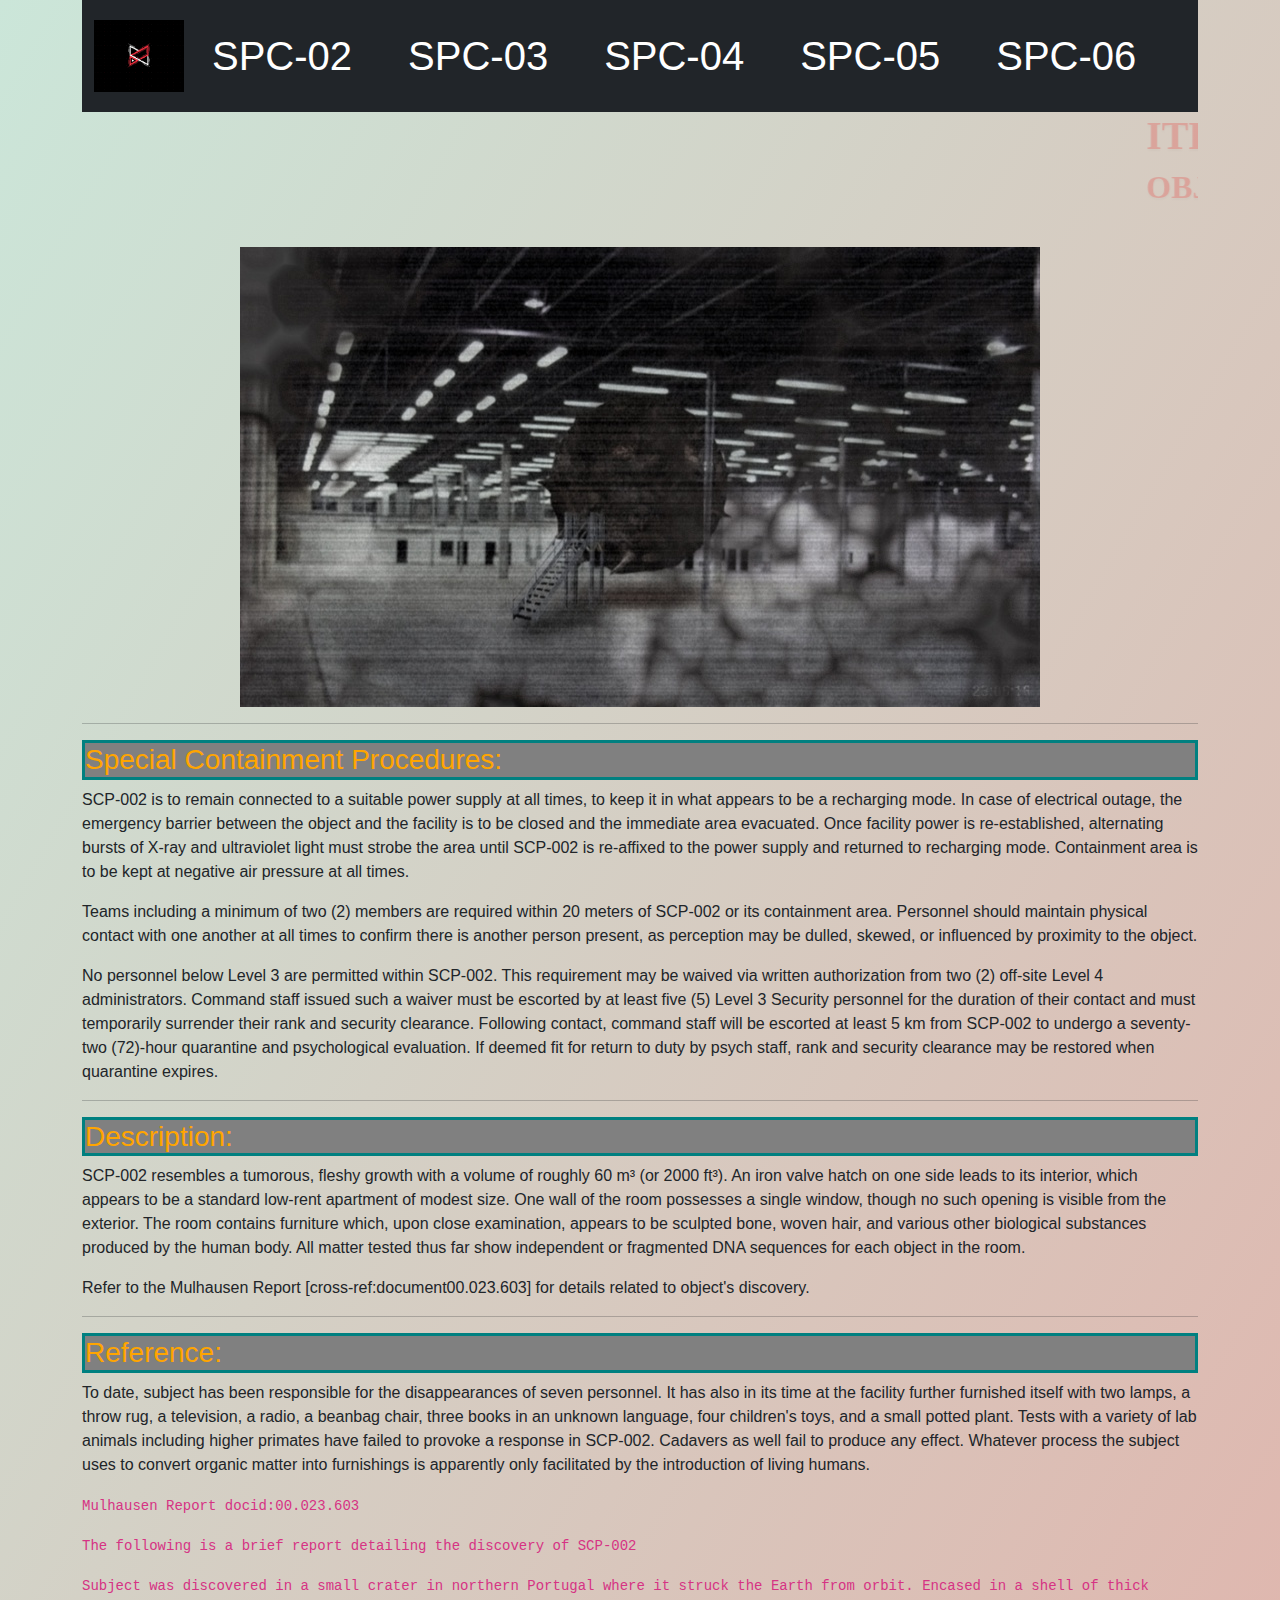
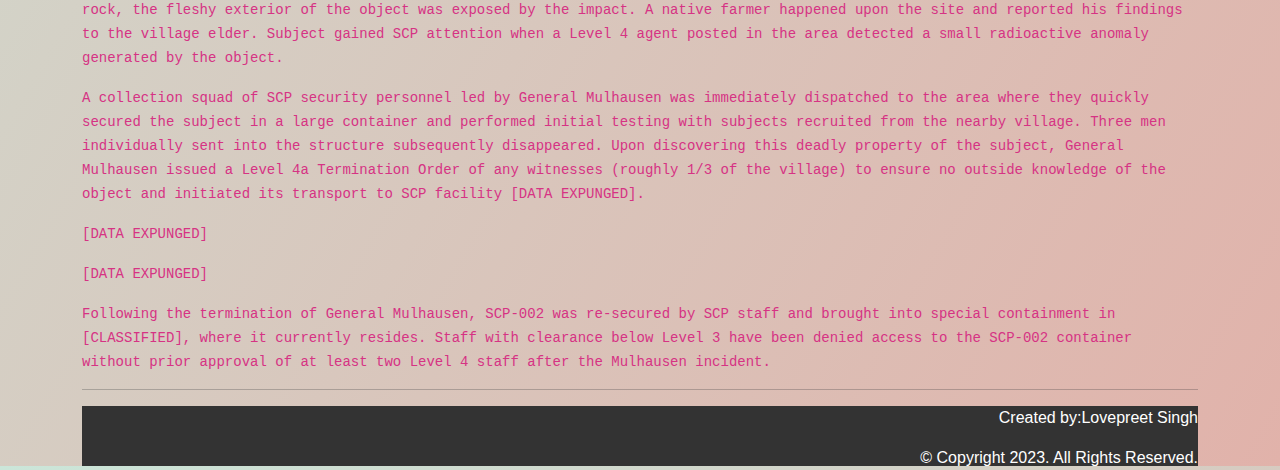
<file: index.html>
<!DOCTYPE html>
<html lang="en">
<head>
    <meta charset="UTF-8">
    <meta http-equiv="X-UA-Compatible" content="IE=edge">
    <meta name="viewport" content="width=device-width, initial-scale=1.0">
    <link href="https://cdn.jsdelivr.net/npm/bootstrap@5.3.0-alpha1/dist/css/bootstrap.min.css" rel="stylesheet">
    <link href="spc.css" rel="stylesheet">
    <title>SCP-002 - SCP Foundation</title>
  
</head>
<body class="container">
    <nav class="navbar navbar-expand-lg bg-dark">
        <div class="container-fluid">
         <img src="images/LOGO BRUCE.png" class="logo" style="max-width: 90px; height: auto;">
          <button class="navbar-toggler bg-light" type="button" data-bs-toggle="collapse" data-bs-target="#navbarNavAltMarkup" aria-controls="navbarNavAltMarkup" aria-expanded="false" aria-label="Toggle navigation">
            <span class="navbar-toggler-icon"></span>
          </button>
          <div class="collapse navbar-collapse" id="navbarNavAltMarkup">
            
            <div class="navbar-nav" id="menu-area">
            
              <li><a class="nav-link text-white" href="index.html">SPC-02</a></li>
              <li><a class="nav-link text-white" href="scp-003.html">SPC-03</a></li>
              <li><a class="nav-link text-white" href="scp-004.html">SPC-04</a></li>
              <li><a class="nav-link text-white" href="scp-005.html">SPC-05</a></li>
              <li><a class="nav-link text-white" href="scp-006.html">SPC-06</a></li>
            
            </div>
          </div>
        </div>
      </nav>
    <!-- <div class="Item">
        
        <h1><b>Item #: </b>SCP-002</h1>
        <h2><b>Object Class: </b>Euclid</h2>
        <p><img src="images/800px-SCP002.jpg"></p>
     </div> -->

      <div class="Item">
        
        <div class="wrapper">
          <marquee behavior="scroll" direction="left">
            <h1><b>Item #: </b>SCP-002</h1>
            <h2><b>Object Class: </b>Euclid</h2>
          </marquee>
         </div>
          <p><img src="images/800px-SCP002.jpg"></p>
       </div>
     <hr>  
       <h3>Special Containment Procedures:</h3>
       <p>SCP-002 is to remain connected to a suitable power supply at all times, to keep it in what appears to be a recharging mode. In case of electrical outage, the emergency barrier between the object and the facility is to be closed and the immediate area evacuated. Once facility power is re-established, alternating bursts of X-ray and ultraviolet light must strobe the area until SCP-002 is re-affixed to the power supply and returned to recharging mode. Containment area is to be kept at negative air pressure at all times.</p>
       <p>Teams including a minimum of two (2) members are required within 20 meters of SCP-002 or its containment area. Personnel should maintain physical contact with one another at all times to confirm there is another person present, as perception may be dulled, skewed, or influenced by proximity to the object.</p>
       <p>No personnel below Level 3 are permitted within SCP-002. This requirement may be waived via written authorization from two (2) off-site Level 4 administrators. Command staff issued such a waiver must be escorted by at least five (5) Level 3 Security personnel for the duration of their contact and must temporarily surrender their rank and security clearance. Following contact, command staff will be escorted at least 5 km from SCP-002 to undergo a seventy-two (72)-hour quarantine and psychological evaluation. If deemed fit for return to duty by psych staff, rank and security clearance may be restored when quarantine expires.</p>
    <hr>
       <h3>Description:</h3>
       <p>SCP-002 resembles a tumorous, fleshy growth with a volume of roughly 60 m³ (or 2000 ft³). An iron valve hatch on one side leads to its interior, which appears to be a standard low-rent apartment of modest size. One wall of the room possesses a single window, though no such opening is visible from the exterior. The room contains furniture which, upon close examination, appears to be sculpted bone, woven hair, and various other biological substances produced by the human body. All matter tested thus far show independent or fragmented DNA sequences for each object in the room.</p>
       <p>Refer to the Mulhausen Report [cross-ref:document00.023.603] for details related to object's discovery.</p>
    <hr>
       <h3>Reference:</h3>
       <p>To date, subject has been responsible for the disappearances of seven personnel. It has also in its time at the facility further furnished itself with two lamps, a throw rug, a television, a radio, a beanbag chair, three books in an unknown language, four children's toys, and a small potted plant. Tests with a variety of lab animals including higher primates have failed to provoke a response in SCP-002. Cadavers as well fail to produce any effect. Whatever process the subject uses to convert organic matter into furnishings is apparently only facilitated by the introduction of living humans.</p>
       <p><code>Mulhausen Report docid:00.023.603</code></p>
       <p><code>The following is a brief report detailing the discovery of SCP-002</code></p>
       <p><code>Subject was discovered in a small crater in northern Portugal where it struck the Earth from orbit. Encased in a shell of thick rock, the fleshy exterior of the object was exposed by the impact. A native farmer happened upon the site and reported his findings to the village elder. Subject gained SCP attention when a Level 4 agent posted in the area detected a small radioactive anomaly generated by the object.</code></p>
       <p><code>A collection squad of SCP security personnel led by General Mulhausen was immediately dispatched to the area where they quickly secured the subject in a large container and performed initial testing with subjects recruited from the nearby village. Three men individually sent into the structure subsequently disappeared. Upon discovering this deadly property of the subject, General Mulhausen issued a Level 4a Termination Order of any witnesses (roughly 1/3 of the village) to ensure no outside knowledge of the object and initiated its transport to SCP facility [DATA EXPUNGED].</code></p>
       <p><code>[DATA EXPUNGED]</code></p>
       <p><code>[DATA EXPUNGED]</code></p>
     <p><code>Following the termination of General Mulhausen, SCP-002 was re-secured by SCP staff and brought into special containment in [CLASSIFIED], where it currently resides. Staff with clearance below Level 3 have been denied access to the SCP-002 container without prior approval of at least two Level 4 staff after the Mulhausen incident.</code></p>
<hr>
    <div id="footer">
      <p>Created by:Lovepreet Singh</p>
      <p>&copy; Copyright 2023. All Rights Reserved.</p>
    </div>
   
    <script src="https://cdn.jsdelivr.net/npm/bootstrap@5.2.0/dist/js/bootstrap.bundle.min.js" integrity="sha384-A3rJD856KowSb7dwlZdYEkO39Gagi7vIsF0jrRAoQmDKKtQBHUuLZ9AsSv4jD4Xa" crossorigin="anonymous"></script>

</body>
</html>
</file>
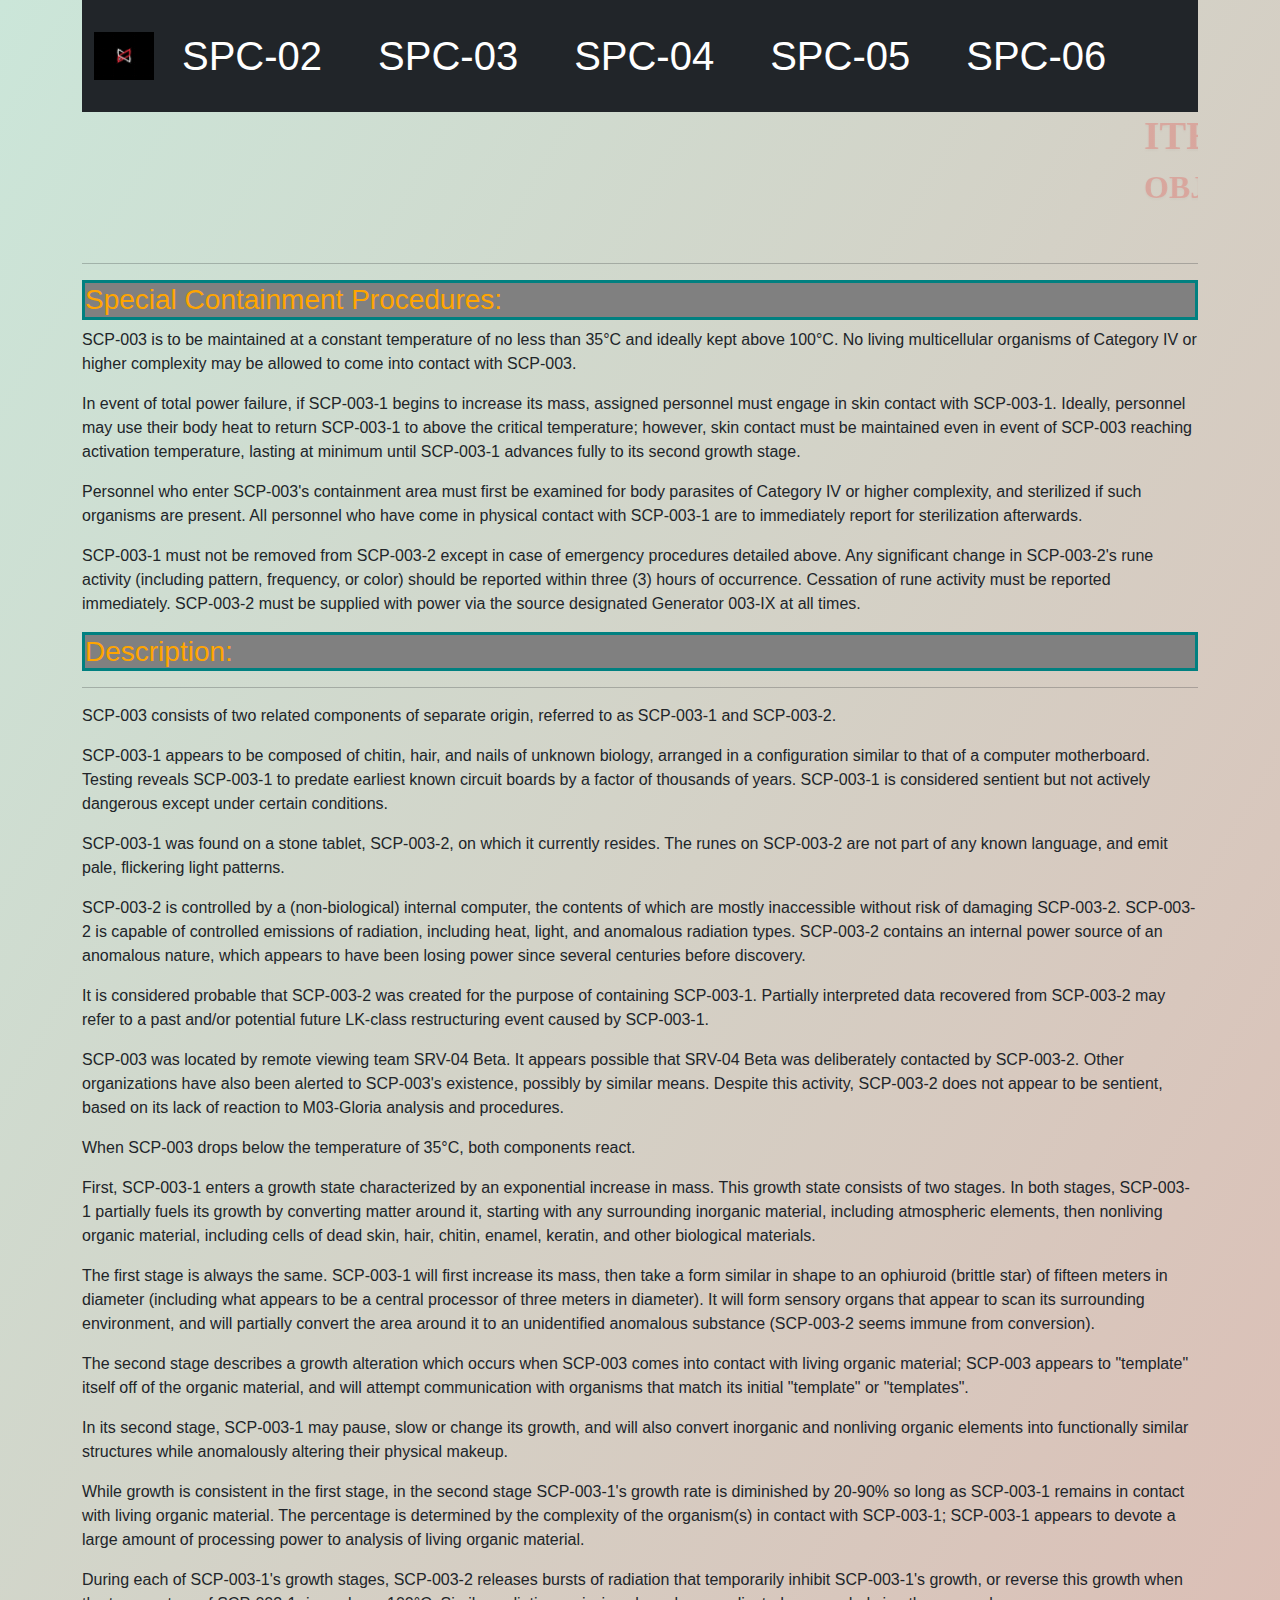
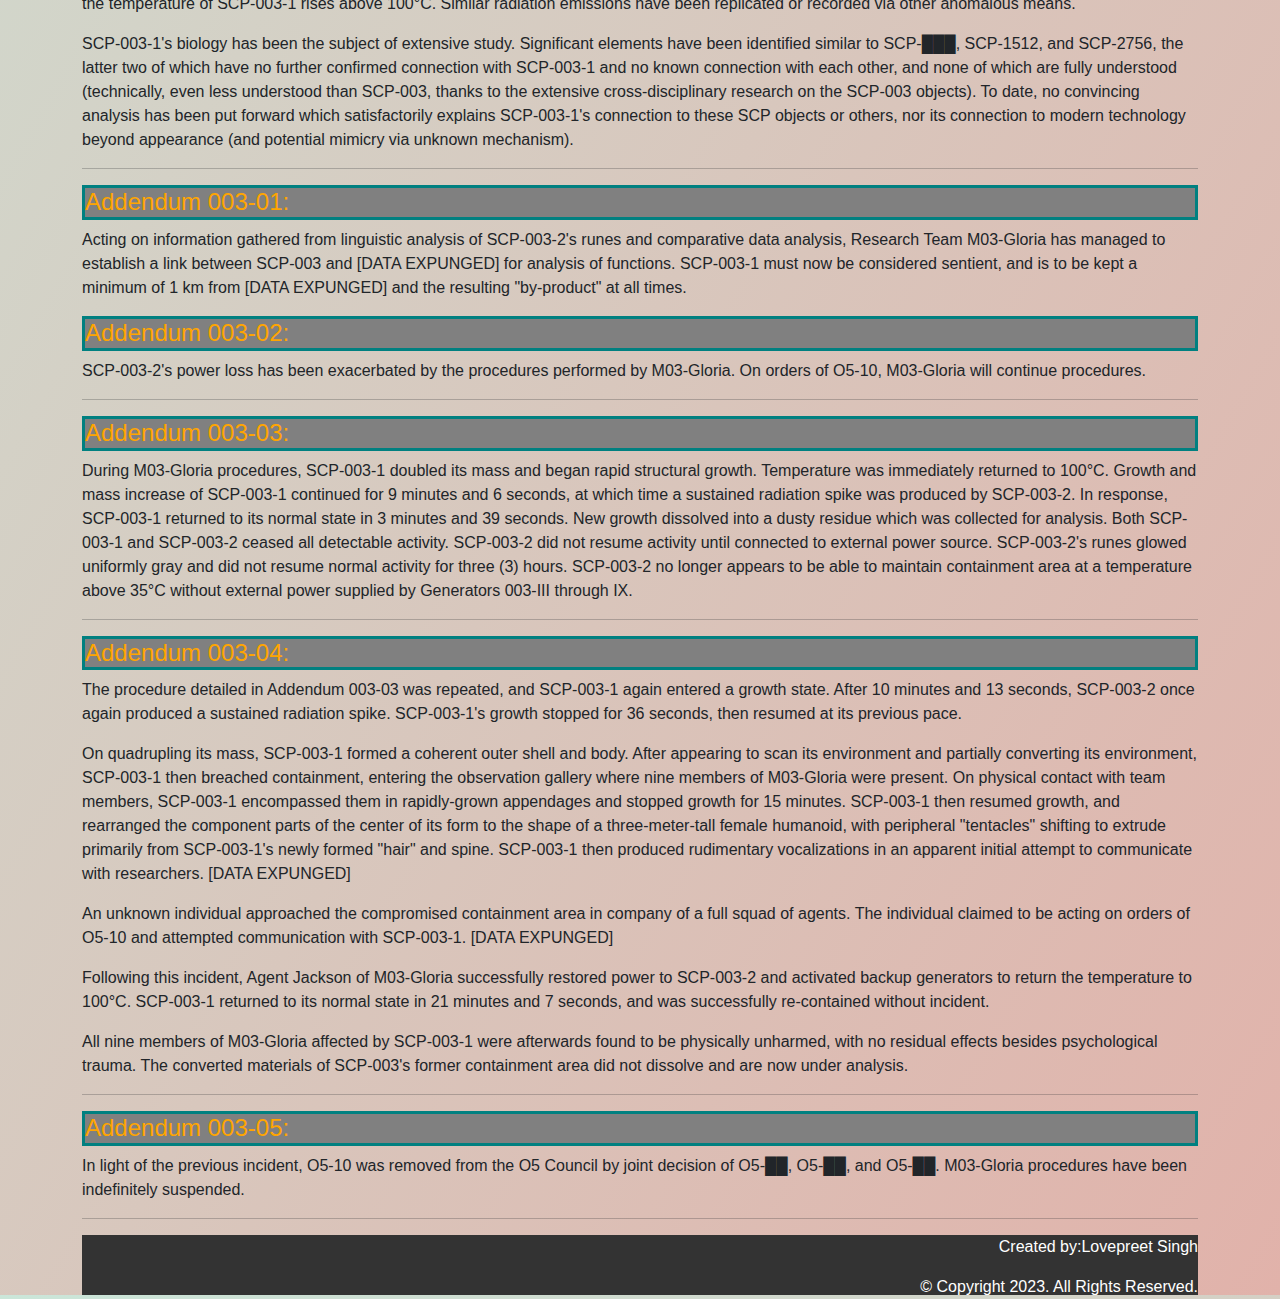
<file: scp-003.html>
<!DOCTYPE html>
<html lang="en">
<head>
    <meta charset="UTF-8">
    <meta http-equiv="X-UA-Compatible" content="IE=edge">
    <meta name="viewport" content="width=device-width, initial-scale=1.0">
    <link href="https://cdn.jsdelivr.net/npm/bootstrap@5.3.0-alpha1/dist/css/bootstrap.min.css" rel="stylesheet">
    <link href="spc.css" rel="stylesheet">
    <title>SCP-003 - SCP Foundation</title>
</head>
<body class="container">
    <nav class="navbar navbar-expand-lg bg-dark">
        <div class="container-fluid">
         <img src="images/LOGO BRUCE.png" class="logo" style="max-width: 60px; height: auto;">
          <button class="navbar-toggler bg-light" type="button" data-bs-toggle="collapse" data-bs-target="#navbarNavAltMarkup" aria-controls="navbarNavAltMarkup" aria-expanded="false" aria-label="Toggle navigation">
            <span class="navbar-toggler-icon"></span>
          </button>
          <div class="collapse navbar-collapse" id="navbarNavAltMarkup">

            <div class="navbar-nav" id="menu-area">
          
             <li><a class="nav-link text-white" href="index.html">SPC-02</a></li>
             <li><a class="nav-link text-white" href="scp-003.html">SPC-03</a></li>
             <li><a class="nav-link text-white" href="scp-004.html">SPC-04</a></li>
             <li> <a class="nav-link text-white" href="scp-005.html">SPC-05</a></li>
             <li><a class="nav-link text-white" href="scp-006.html">SPC-06</a></li>

            </div>
          </div>
        </div>
      </nav>
    
        <div class="Item">
          <div class="wrapper">
            <marquee behavior="scroll" direction="left">
              <h1><b>Item #: </b>SCP-003</h1>
              <h2><b>Object Class: </b>Euclid</h2>
            </marquee>
           </div>
          
        </div>
        <hr>
        <h3>Special Containment Procedures:</h3>
        <p>SCP-003 is to be maintained at a constant temperature of no less than 35°C and ideally kept above 100°C. No living multicellular organisms of Category IV or higher complexity may be allowed to come into contact with SCP-003.</p>
        <p>In event of total power failure, if SCP-003-1 begins to increase its mass, assigned personnel must engage in skin contact with SCP-003-1. Ideally, personnel may use their body heat to return SCP-003-1 to above the critical temperature; however, skin contact must be maintained even in event of SCP-003 reaching activation temperature, lasting at minimum until SCP-003-1 advances fully to its second growth stage.</p>
        <p>Personnel who enter SCP-003's containment area must first be examined for body parasites of Category IV or higher complexity, and sterilized if such organisms are present. All personnel who have come in physical contact with SCP-003-1 are to immediately report for sterilization afterwards.</p>
        <p>SCP-003-1 must not be removed from SCP-003-2 except in case of emergency procedures detailed above. Any significant change in SCP-003-2's rune activity (including pattern, frequency, or color) should be reported within three (3) hours of occurrence. Cessation of rune activity must be reported immediately. SCP-003-2 must be supplied with power via the source designated Generator 003-IX at all times.</p>
        <h3>Description:</h3>
        <hr>
        <p>SCP-003 consists of two related components of separate origin, referred to as SCP-003-1 and SCP-003-2.</p>
        <p>SCP-003-1 appears to be composed of chitin, hair, and nails of unknown biology, arranged in a configuration similar to that of a computer motherboard. Testing reveals SCP-003-1 to predate earliest known circuit boards by a factor of thousands of years. SCP-003-1 is considered sentient but not actively dangerous except under certain conditions.</p>
        <p>SCP-003-1 was found on a stone tablet, SCP-003-2, on which it currently resides. The runes on SCP-003-2 are not part of any known language, and emit pale, flickering light patterns.</p>
        <p>SCP-003-2 is controlled by a (non-biological) internal computer, the contents of which are mostly inaccessible without risk of damaging SCP-003-2. SCP-003-2 is capable of controlled emissions of radiation, including heat, light, and anomalous radiation types. SCP-003-2 contains an internal power source of an anomalous nature, which appears to have been losing power since several centuries before discovery.</p>
        <p>It is considered probable that SCP-003-2 was created for the purpose of containing SCP-003-1. Partially interpreted data recovered from SCP-003-2 may refer to a past and/or potential future LK-class restructuring event caused by SCP-003-1.</p>
        <p>SCP-003 was located by remote viewing team SRV-04 Beta. It appears possible that SRV-04 Beta was deliberately contacted by SCP-003-2. Other organizations have also been alerted to SCP-003's existence, possibly by similar means. Despite this activity, SCP-003-2 does not appear to be sentient, based on its lack of reaction to M03-Gloria analysis and procedures.</p>
        <p>When SCP-003 drops below the temperature of 35°C, both components react.</p>
        <p>First, SCP-003-1 enters a growth state characterized by an exponential increase in mass. This growth state consists of two stages. In both stages, SCP-003-1 partially fuels its growth by converting matter around it, starting with any surrounding inorganic material, including atmospheric elements, then nonliving organic material, including cells of dead skin, hair, chitin, enamel, keratin, and other biological materials.</p>
        <p>The first stage is always the same. SCP-003-1 will first increase its mass, then take a form similar in shape to an ophiuroid (brittle star) of fifteen meters in diameter (including what appears to be a central processor of three meters in diameter). It will form sensory organs that appear to scan its surrounding environment, and will partially convert the area around it to an unidentified anomalous substance (SCP-003-2 seems immune from conversion).</p>
        <p>The second stage describes a growth alteration which occurs when SCP-003 comes into contact with living organic material; SCP-003 appears to "template" itself off of the organic material, and will attempt communication with organisms that match its initial "template" or "templates".</p>
        <p>In its second stage, SCP-003-1 may pause, slow or change its growth, and will also convert inorganic and nonliving organic elements into functionally similar structures while anomalously altering their physical makeup.</p>
        <p>While growth is consistent in the first stage, in the second stage SCP-003-1's growth rate is diminished by 20-90% so long as SCP-003-1 remains in contact with living organic material. The percentage is determined by the complexity of the organism(s) in contact with SCP-003-1; SCP-003-1 appears to devote a large amount of processing power to analysis of living organic material.</p>
        <p>During each of SCP-003-1's growth stages, SCP-003-2 releases bursts of radiation that temporarily inhibit SCP-003-1's growth, or reverse this growth when the temperature of SCP-003-1 rises above 100°C. Similar radiation emissions have been replicated or recorded via other anomalous means.</p>
        <p>SCP-003-1's biology has been the subject of extensive study. Significant elements have been identified similar to SCP-███, SCP-1512, and SCP-2756, the latter two of which have no further confirmed connection with SCP-003-1 and no known connection with each other, and none of which are fully understood (technically, even less understood than SCP-003, thanks to the extensive cross-disciplinary research on the SCP-003 objects). To date, no convincing analysis has been put forward which satisfactorily explains SCP-003-1's connection to these SCP objects or others, nor its connection to modern technology beyond appearance (and potential mimicry via unknown mechanism).</p>
       <hr>
           <h4>Addendum 003-01:</h4>
             <p>Acting on information gathered from linguistic analysis of SCP-003-2's runes and comparative data analysis, Research Team M03-Gloria has managed to establish a link between SCP-003 and [DATA EXPUNGED] for analysis of functions. SCP-003-1 must now be considered sentient, and is to be kept a minimum of 1 km from [DATA EXPUNGED] and the resulting "by-product" at all times.</p>
        <h4>Addendum 003-02:</h4>
            <p>SCP-003-2's power loss has been exacerbated by the procedures performed by M03-Gloria. On orders of O5-10, M03-Gloria will continue procedures.</p>
        <hr>
           <h4>Addendum 003-03:</h4>
           <p>During M03-Gloria procedures, SCP-003-1 doubled its mass and began rapid structural growth. Temperature was immediately returned to 100°C. Growth and mass increase of SCP-003-1 continued for 9 minutes and 6 seconds, at which time a sustained radiation spike was produced by SCP-003-2. In response, SCP-003-1 returned to its normal state in 3 minutes and 39 seconds. New growth dissolved into a dusty residue which was collected for analysis. Both SCP-003-1 and SCP-003-2 ceased all detectable activity. SCP-003-2 did not resume activity until connected to external power source. SCP-003-2's runes glowed uniformly gray and did not resume normal activity for three (3) hours. SCP-003-2 no longer appears to be able to maintain containment area at a temperature above 35°C without external power supplied by Generators 003-III through IX.</p>
        <hr>
            <h4>Addendum 003-04:</h4>
            <p>The procedure detailed in Addendum 003-03 was repeated, and SCP-003-1 again entered a growth state. After 10 minutes and 13 seconds, SCP-003-2 once again produced a sustained radiation spike. SCP-003-1's growth stopped for 36 seconds, then resumed at its previous pace.</p>
            <p>On quadrupling its mass, SCP-003-1 formed a coherent outer shell and body. After appearing to scan its environment and partially converting its environment, SCP-003-1 then breached containment, entering the observation gallery where nine members of M03-Gloria were present. On physical contact with team members, SCP-003-1 encompassed them in rapidly-grown appendages and stopped growth for 15 minutes. SCP-003-1 then resumed growth, and rearranged the component parts of the center of its form to the shape of a three-meter-tall female humanoid, with peripheral "tentacles" shifting to extrude primarily from SCP-003-1's newly formed "hair" and spine. SCP-003-1 then produced rudimentary vocalizations in an apparent initial attempt to communicate with researchers. [DATA EXPUNGED]</p>
            <p>An unknown individual approached the compromised containment area in company of a full squad of agents. The individual claimed to be acting on orders of O5-10 and attempted communication with SCP-003-1. [DATA EXPUNGED]</p>
            <p>Following this incident, Agent Jackson of M03-Gloria successfully restored power to SCP-003-2 and activated backup generators to return the temperature to 100°C. SCP-003-1 returned to its normal state in 21 minutes and 7 seconds, and was successfully re-contained without incident.</p>
            <p>All nine members of M03-Gloria affected by SCP-003-1 were afterwards found to be physically unharmed, with no residual effects besides psychological trauma. The converted materials of SCP-003's former containment area did not dissolve and are now under analysis.</p>
        <hr>
           <h4>Addendum 003-05:</h4>
            <p>In light of the previous incident, O5-10 was removed from the O5 Council by joint decision of O5-██, O5-██, and O5-██. M03-Gloria procedures have been indefinitely suspended.</p>
          <hr>
           <div id="footer">
             <p>Created by:Lovepreet Singh</p>
             <p>&copy; Copyright 2023. All Rights Reserved.</p>
           </div>
        <script src="https://cdn.jsdelivr.net/npm/bootstrap@5.2.0/dist/js/bootstrap.bundle.min.js" integrity="sha384-A3rJD856KowSb7dwlZdYEkO39Gagi7vIsF0jrRAoQmDKKtQBHUuLZ9AsSv4jD4Xa" crossorigin="anonymous"></script>
        
</body>
</html>
</file>
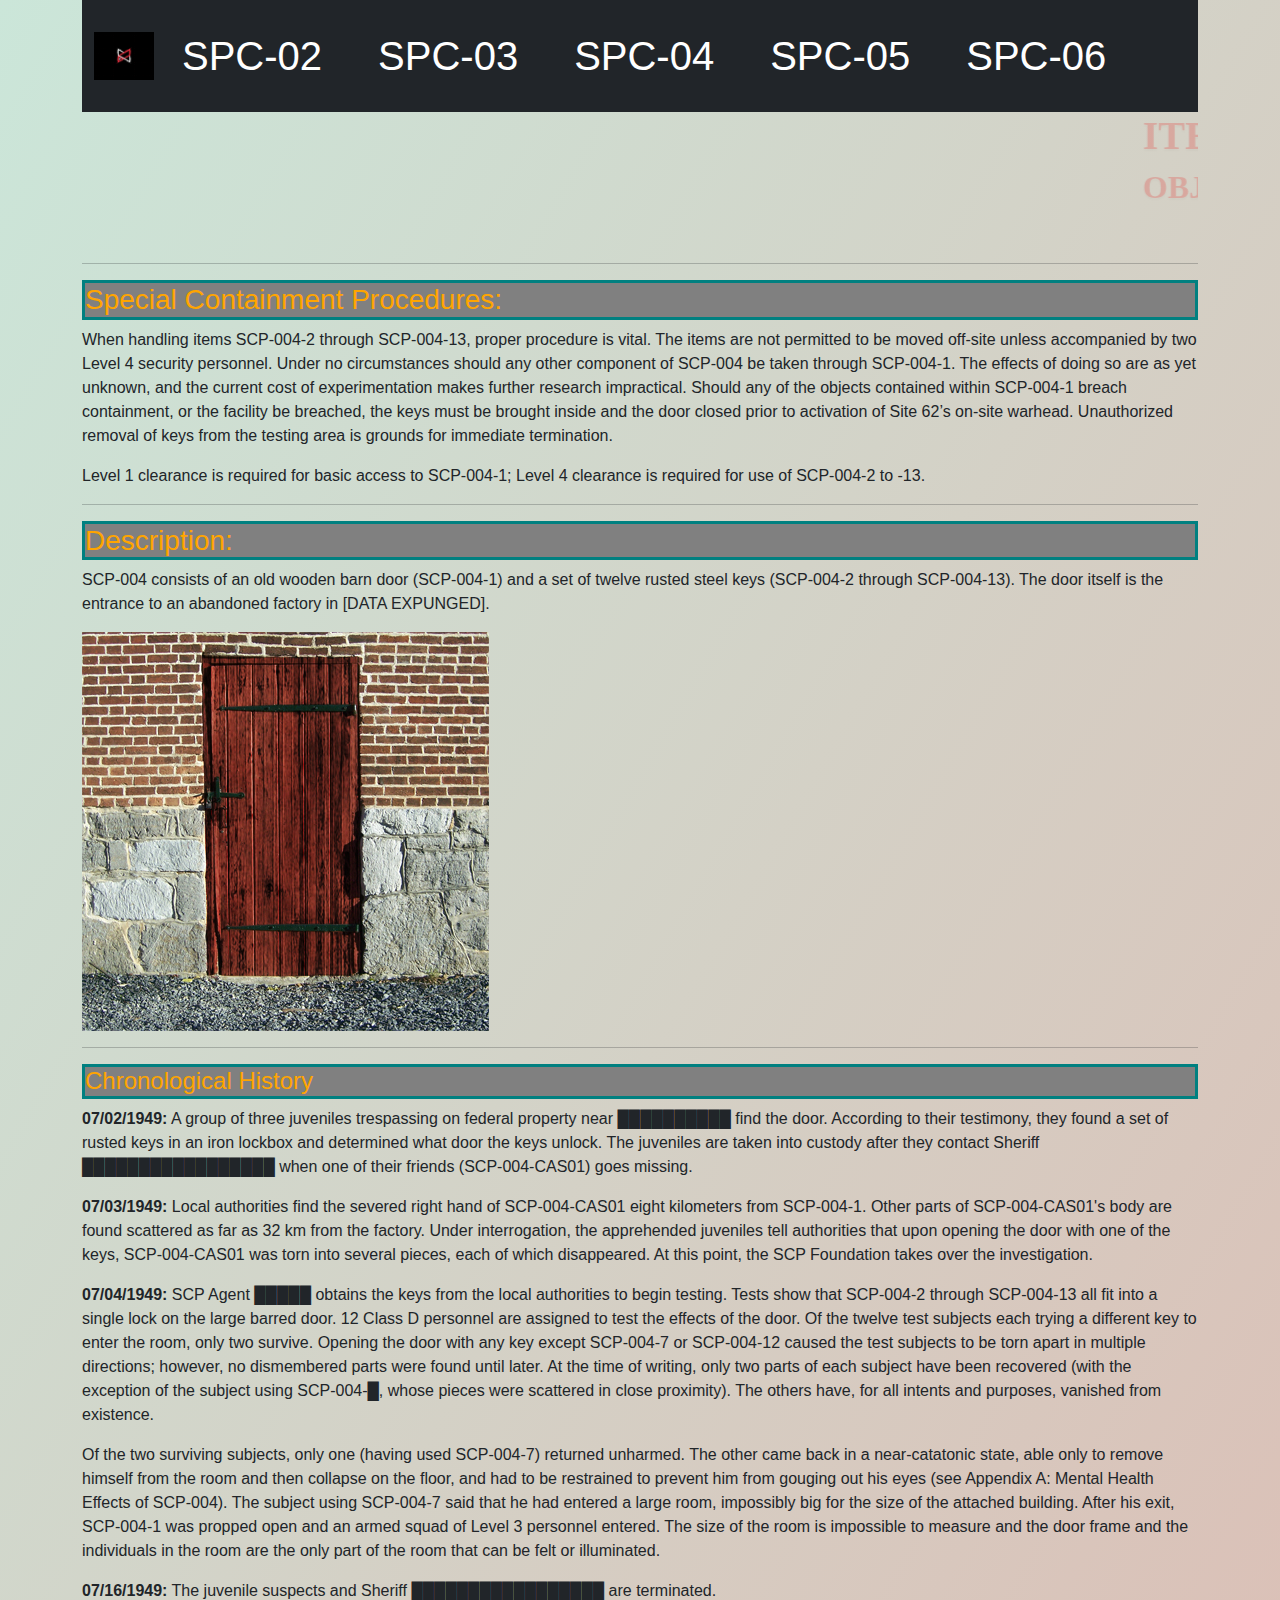
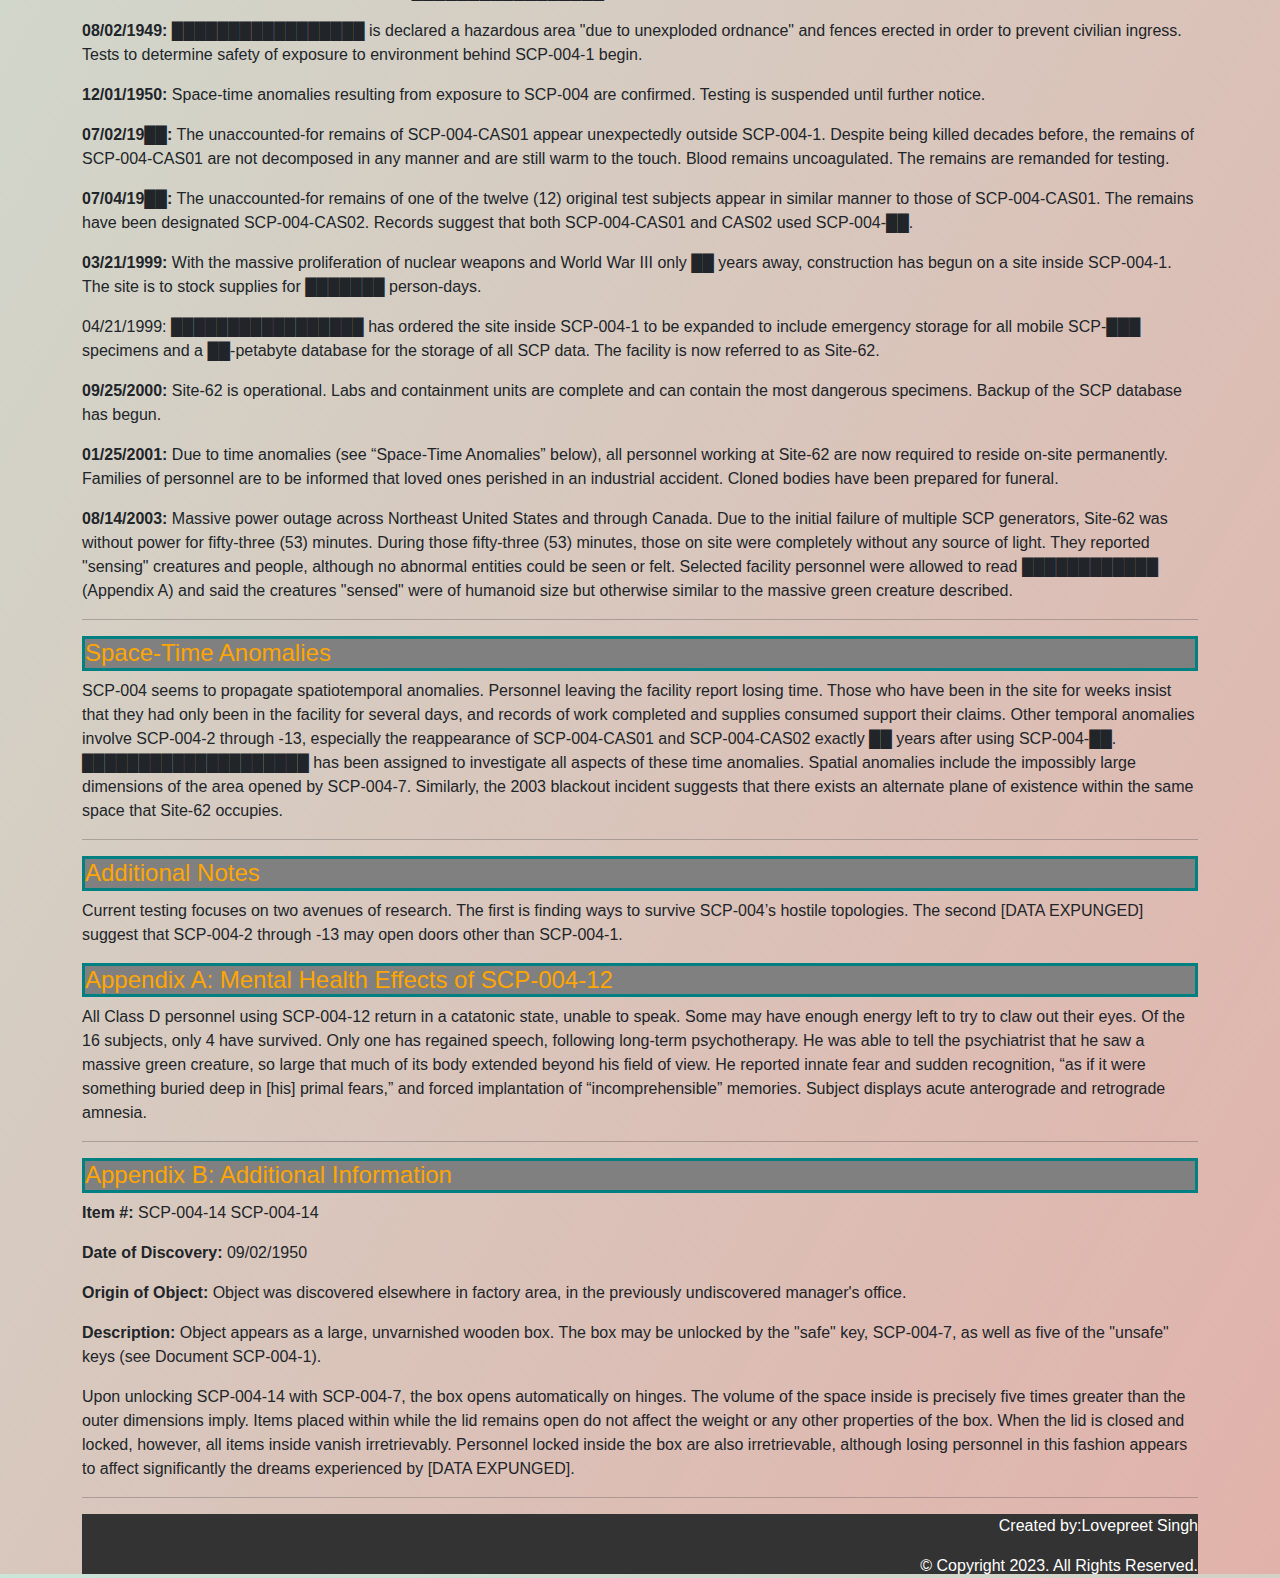
<file: scp-004.html>
<!DOCTYPE html>
<html lang="en">
<head>
    <meta charset="UTF-8">
    <meta http-equiv="X-UA-Compatible" content="IE=edge">
    <meta name="viewport" content="width=device-width, initial-scale=1.0">
    <link href="https://cdn.jsdelivr.net/npm/bootstrap@5.3.0-alpha1/dist/css/bootstrap.min.css" rel="stylesheet">
    <link href="spc.css" rel="stylesheet">
    <title>SCP-004 - SCP Foundation</title>
</head>
<body class="container">
    <nav class="navbar navbar-expand-lg bg-dark">
        <div class="container-fluid">
         <img src="images/LOGO BRUCE.png" class="logo" style="max-width: 60px; height: auto;">
          <button class="navbar-toggler bg-light" type="button" data-bs-toggle="collapse" data-bs-target="#navbarNavAltMarkup" aria-controls="navbarNavAltMarkup" aria-expanded="false" aria-label="Toggle navigation">
            <span class="navbar-toggler-icon"></span>
          </button>
          <div class="collapse navbar-collapse" id="navbarNavAltMarkup">

            <div class="navbar-nav" id="menu-area">
                
                  <li><a class="nav-link text-white" href="index.html">SPC-02</a></li>
                  <li><a class="nav-link text-white" href="scp-003.html">SPC-03</a></li>
                  <li><a class="nav-link text-white" href="scp-004.html">SPC-04</a></li>
                  <li> <a class="nav-link text-white" href="scp-005.html">SPC-05</a></li>
                  <li><a class="nav-link text-white" href="scp-006.html">SPC-06</a></li>
            </div>
          </div>
        </div>
      </nav>
    
      <div class="Item">
        <div class="wrapper">
          <marquee behavior="scroll" direction="left">
            <h1><b>Item #: </b>SCP-004</h1>
            <h2><b>Object Class: </b>Euclid</h2>
          </marquee>
         </div>
      
     </div>
     <hr>
        <h3>Special Containment Procedures:</h3>
        <p>When handling items SCP-004-2 through SCP-004-13, proper procedure is vital. The items are not permitted to be moved off-site unless accompanied by two Level 4 security personnel. Under no circumstances should any other component of SCP-004 be taken through SCP-004-1. The effects of doing so are as yet unknown, and the current cost of experimentation makes further research impractical. Should any of the objects contained within SCP-004-1 breach containment, or the facility be breached, the keys must be brought inside and the door closed prior to activation of Site 62’s on-site warhead. Unauthorized removal of keys from the testing area is grounds for immediate termination.</p>
        <p>Level 1 clearance is required for basic access to SCP-004-1; Level 4 clearance is required for use of SCP-004-2 to -13.</p>
      <hr>
        <h3>Description:</h3>
        <p>SCP-004 consists of an old wooden barn door (SCP-004-1) and a set of twelve rusted steel keys (SCP-004-2 through SCP-004-13). The door itself is the entrance to an abandoned factory in [DATA EXPUNGED].</p>
        <p><img src="images/SCP004_door.jpg"></p>
      <hr>
        <h4>Chronological History</h4>
        <p><b>07/02/1949:</b> A group of three juveniles trespassing on federal property near ██████████ find the door. According to their testimony, they found a set of rusted keys in an iron lockbox and determined what door the keys unlock. The juveniles are taken into custody after they contact Sheriff █████████████████ when one of their friends (SCP-004-CAS01) goes missing.</p>
        <p><b>07/03/1949:</b> Local authorities find the severed right hand of SCP-004-CAS01 eight kilometers from SCP-004-1. Other parts of SCP-004-CAS01's body are found scattered as far as 32 km from the factory. Under interrogation, the apprehended juveniles tell authorities that upon opening the door with one of the keys, SCP-004-CAS01 was torn into several pieces, each of which disappeared. At this point, the SCP Foundation takes over the investigation.</p>
        <p><b>07/04/1949:</b> SCP Agent █████ obtains the keys from the local authorities to begin testing. Tests show that SCP-004-2 through SCP-004-13 all fit into a single lock on the large barred door. 12 Class D personnel are assigned to test the effects of the door. Of the twelve test subjects each trying a different key to enter the room, only two survive. Opening the door with any key except SCP-004-7 or SCP-004-12 caused the test subjects to be torn apart in multiple directions; however, no dismembered parts were found until later. At the time of writing, only two parts of each subject have been recovered (with the exception of the subject using SCP-004-█, whose pieces were scattered in close proximity). The others have, for all intents and purposes, vanished from existence.</p>
        <p>Of the two surviving subjects, only one (having used SCP-004-7) returned unharmed. The other came back in a near-catatonic state, able only to remove himself from the room and then collapse on the floor, and had to be restrained to prevent him from gouging out his eyes (see Appendix A: Mental Health Effects of SCP-004). The subject using SCP-004-7 said that he had entered a large room, impossibly big for the size of the attached building. After his exit, SCP-004-1 was propped open and an armed squad of Level 3 personnel entered. The size of the room is impossible to measure and the door frame and the individuals in the room are the only part of the room that can be felt or illuminated.</p>
        <p><b>07/16/1949:</b> The juvenile suspects and Sheriff █████████████████ are terminated.</p>
        <p><b>08/02/1949:</b> █████████████████ is declared a hazardous area "due to unexploded ordnance" and fences erected in order to prevent civilian ingress. Tests to determine safety of exposure to environment behind SCP-004-1 begin.</p>
        <p><b>12/01/1950:</b> Space-time anomalies resulting from exposure to SCP-004 are confirmed. Testing is suspended until further notice.</p>
        <p><b>07/02/19██:</b> The unaccounted-for remains of SCP-004-CAS01 appear unexpectedly outside SCP-004-1. Despite being killed decades before, the remains of SCP-004-CAS01 are not decomposed in any manner and are still warm to the touch. Blood remains uncoagulated. The remains are remanded for testing.</p>
        <p><b>07/04/19██:</b> The unaccounted-for remains of one of the twelve (12) original test subjects appear in similar manner to those of SCP-004-CAS01. The remains have been designated SCP-004-CAS02. Records suggest that both SCP-004-CAS01 and CAS02 used SCP-004-██.</p>
        <p><b>03/21/1999:</b> With the massive proliferation of nuclear weapons and World War III only ██ years away, construction has begun on a site inside SCP-004-1. The site is to stock supplies for ███████ person-days.</p>
        <p>04/21/1999: █████████████████ has ordered the site inside SCP-004-1 to be expanded to include emergency storage for all mobile SCP-███ specimens and a ██-petabyte database for the storage of all SCP data. The facility is now referred to as Site-62.</p>
        <p><b>09/25/2000:</b> Site-62 is operational. Labs and containment units are complete and can contain the most dangerous specimens. Backup of the SCP database has begun.</p>
        <p><b>01/25/2001:</b> Due to time anomalies (see “Space-Time Anomalies” below), all personnel working at Site-62 are now required to reside on-site permanently. Families of personnel are to be informed that loved ones perished in an industrial accident. Cloned bodies have been prepared for funeral.</p>
        <p><b>08/14/2003:</b> Massive power outage across Northeast United States and through Canada. Due to the initial failure of multiple SCP generators, Site-62 was without power for fifty-three (53) minutes. During those fifty-three (53) minutes, those on site were completely without any source of light. They reported "sensing" creatures and people, although no abnormal entities could be seen or felt. Selected facility personnel were allowed to read ████████████ (Appendix A) and said the creatures "sensed" were of humanoid size but otherwise similar to the massive green creature described.</p>
      <hr>
        <h4>Space-Time Anomalies</h4>
        <p>SCP-004 seems to propagate spatiotemporal anomalies. Personnel leaving the facility report losing time. Those who have been in the site for weeks insist that they had only been in the facility for several days, and records of work completed and supplies consumed support their claims. Other temporal anomalies involve SCP-004-2 through -13, especially the reappearance of SCP-004-CAS01 and SCP-004-CAS02 exactly ██ years after using SCP-004-██. ████████████████████ has been assigned to investigate all aspects of these time anomalies. Spatial anomalies include the impossibly large dimensions of the area opened by SCP-004-7. Similarly, the 2003 blackout incident suggests that there exists an alternate plane of existence within the same space that Site-62 occupies.</p>
      <hr> 
        <h4>Additional Notes</h4>
         <p>Current testing focuses on two avenues of research. The first is finding ways to survive SCP-004’s hostile topologies. The second [DATA EXPUNGED] suggest that SCP-004-2 through -13 may open doors other than SCP-004-1.</p>
         <h4>Appendix A: Mental Health Effects of SCP-004-12</h4>
        <p>All Class D personnel using SCP-004-12 return in a catatonic state, unable to speak. Some may have enough energy left to try to claw out their eyes. Of the 16 subjects, only 4 have survived. Only one has regained speech, following long-term psychotherapy. He was able to tell the psychiatrist that he saw a massive green creature, so large that much of its body extended beyond his field of view. He reported innate fear and sudden recognition, “as if it were something buried deep in [his] primal fears,” and forced implantation of “incomprehensible” memories. Subject displays acute anterograde and retrograde amnesia.</p>
      <hr>
        <h4>Appendix B: Additional Information</h4>
        <p><b>Item #:</b> SCP-004-14 SCP-004-14</p>
        <p><b>Date of Discovery:</b> 09/02/1950</p>
        <p><b>Origin of Object:</b> Object was discovered elsewhere in factory area, in the previously undiscovered manager's office.</p>
        <p><b>Description:</b> Object appears as a large, unvarnished wooden box. The box may be unlocked by the "safe" key, SCP-004-7, as well as five of the "unsafe" keys (see Document SCP-004-1).</p>
        <p>Upon unlocking SCP-004-14 with SCP-004-7, the box opens automatically on hinges. The volume of the space inside is precisely five times greater than the outer dimensions imply. Items placed within while the lid remains open do not affect the weight or any other properties of the box. When the lid is closed and locked, however, all items inside vanish irretrievably. Personnel locked inside the box are also irretrievable, although losing personnel in this fashion appears to affect significantly the dreams experienced by [DATA EXPUNGED].</p>
    <hr>
      <div id="footer">
        <p>Created by:Lovepreet Singh</p>
        <p>&copy; Copyright 2023. All Rights Reserved.</p>
      </div>
    <script src="https://cdn.jsdelivr.net/npm/bootstrap@5.2.0/dist/js/bootstrap.bundle.min.js" integrity="sha384-A3rJD856KowSb7dwlZdYEkO39Gagi7vIsF0jrRAoQmDKKtQBHUuLZ9AsSv4jD4Xa" crossorigin="anonymous"></script>
</body>
</html>
</file>
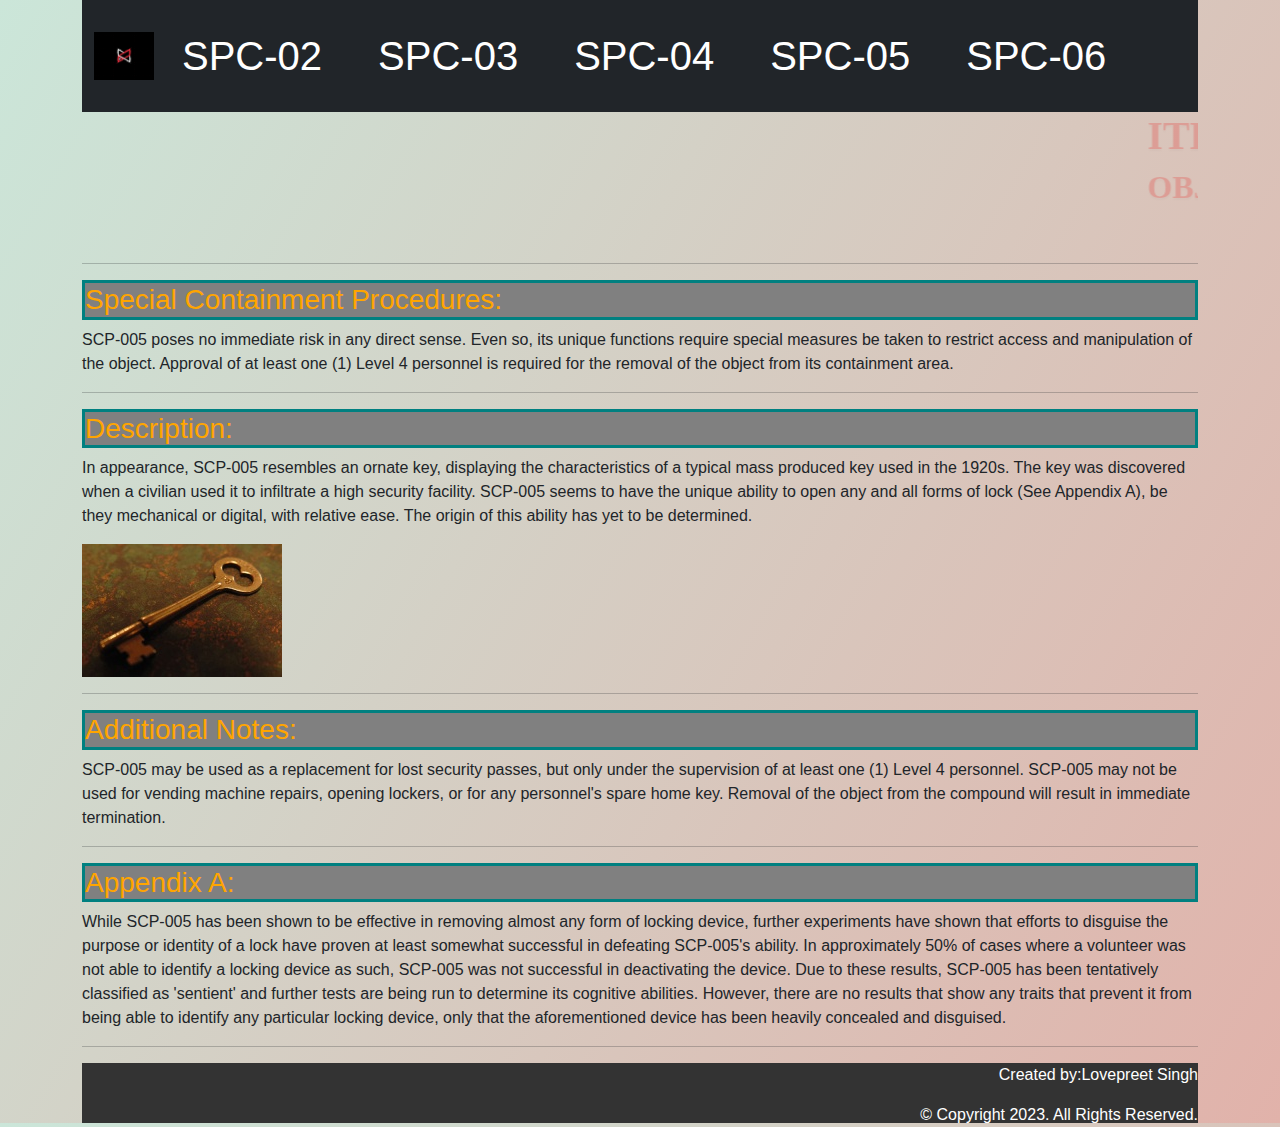
<file: scp-005.html>
<!DOCTYPE html>
<html lang="en">
<head>
    <meta charset="UTF-8">
    <meta http-equiv="X-UA-Compatible" content="IE=edge">
    <meta name="viewport" content="width=device-width, initial-scale=1.0">
    <link href="https://cdn.jsdelivr.net/npm/bootstrap@5.3.0-alpha1/dist/css/bootstrap.min.css" rel="stylesheet">
    <link href="spc.css" rel="stylesheet">
    <title>SCP-005 - SCP Foundation</title>
</head>
<body class="container">
    <nav class="navbar navbar-expand-lg bg-dark">
        <div class="container-fluid">
         <img src="images/LOGO BRUCE.png" class="logo" style="max-width: 60px; height: auto;">
          <button class="navbar-toggler bg-light" type="button" data-bs-toggle="collapse" data-bs-target="#navbarNavAltMarkup" aria-controls="navbarNavAltMarkup" aria-expanded="false" aria-label="Toggle navigation">
            <span class="navbar-toggler-icon"></span>
          </button>
          <div class="collapse navbar-collapse" id="navbarNavAltMarkup">
            <div class="navbar-nav" id="menu-area">
           
              <li><a class="nav-link text-white" href="index.html">SPC-02</a></li>
              <li><a class="nav-link text-white" href="scp-003.html">SPC-03</a></li>
              <li><a class="nav-link text-white" href="scp-004.html">SPC-04</a></li>
              <li><a class="nav-link text-white" href="scp-005.html">SPC-05</a></li>
              <li><a class="nav-link text-white" href="scp-006.html">SPC-06</a></li>
            </div>
          </div>
        </div>
      </nav>
    
       <div class="Item">
        <div class="wrapper">
          <marquee behavior="scroll" direction="left">
            <h1><b>Item #: </b>SCP-005</h1>
            <h2><b>Object Class: </b>Safe</h2>
          </marquee>
         </div>
        
       </div>
       <hr>
        <h3>Special Containment Procedures:</h3>
            <p>SCP-005 poses no immediate risk in any direct sense. Even so, its unique functions require special measures be taken to restrict access and manipulation of the object. Approval of at least one (1) Level 4 personnel is required for the removal of the object from its containment area.</p>
        <hr>
           <h3>Description:</h3>
           <p>In appearance, SCP-005 resembles an ornate key, displaying the characteristics of a typical mass produced key used in the 1920s. The key was discovered when a civilian used it to infiltrate a high security facility. SCP-005 seems to have the unique ability to open any and all forms of lock (See Appendix A), be they mechanical or digital, with relative ease. The origin of this ability has yet to be determined.</p>
            <p><img src="images/SCP-005.jpg"></p>
        <hr>
           <h3>Additional Notes:</h3>
            <p>SCP-005 may be used as a replacement for lost security passes, but only under the supervision of at least one (1) Level 4 personnel. SCP-005 may not be used for vending machine repairs, opening lockers, or for any personnel's spare home key. Removal of the object from the compound will result in immediate termination.</p>
        <hr>
            <h3>Appendix A:</h3>
           <p>While SCP-005 has been shown to be effective in removing almost any form of locking device, further experiments have shown that efforts to disguise the purpose or identity of a lock have proven at least somewhat successful in defeating SCP-005's ability. In approximately 50% of cases where a volunteer was not able to identify a locking device as such, SCP-005 was not successful in deactivating the device. Due to these results, SCP-005 has been tentatively classified as 'sentient' and further tests are being run to determine its cognitive abilities. However, there are no results that show any traits that prevent it from being able to identify any particular locking device, only that the aforementioned device has been heavily concealed and disguised.</p>
        <hr>
           <div id="footer">
             <p>Created by:Lovepreet Singh</p>
             <p>&copy; Copyright 2023. All Rights Reserved.</p>
           </div>
        <script src="https://cdn.jsdelivr.net/npm/bootstrap@5.2.0/dist/js/bootstrap.bundle.min.js" integrity="sha384-A3rJD856KowSb7dwlZdYEkO39Gagi7vIsF0jrRAoQmDKKtQBHUuLZ9AsSv4jD4Xa" crossorigin="anonymous"></script>

</body>
</html>
<html>

   

   
</html>
</file>
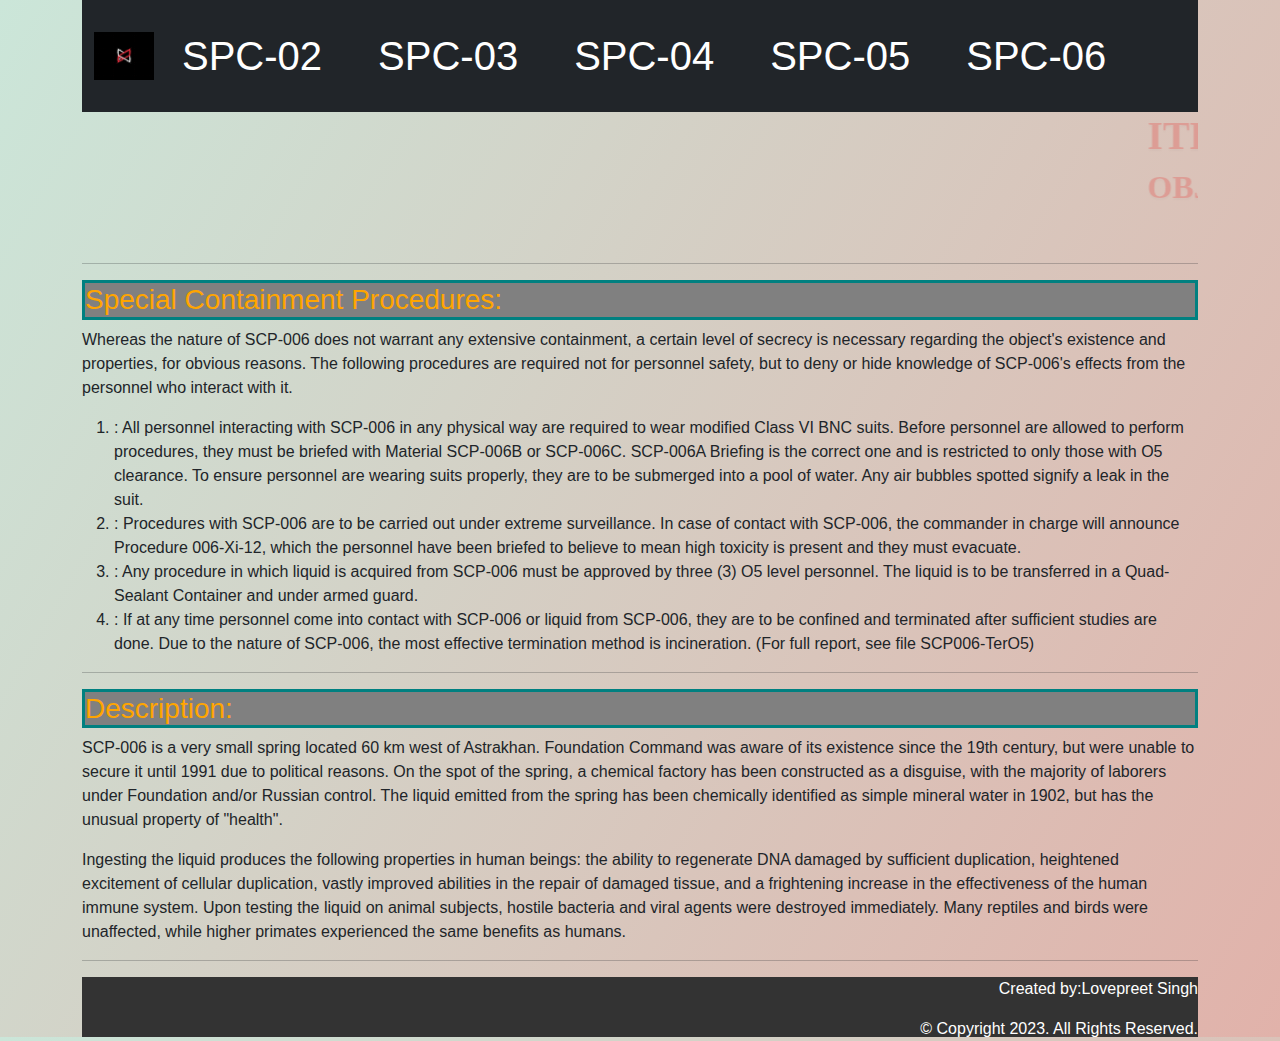
<file: scp-006.html>
<!DOCTYPE html>
<html lang="en">
<head>
    <meta charset="UTF-8">
    <meta http-equiv="X-UA-Compatible" content="IE=edge">
    <meta name="viewport" content="width=device-width, initial-scale=1.0">
    <link href="https://cdn.jsdelivr.net/npm/bootstrap@5.3.0-alpha1/dist/css/bootstrap.min.css" rel="stylesheet">
    <link href="spc.css" rel="stylesheet">
    <title>SCP-006 - SCP Foundation</title>
</head>
<body class="container">
    <nav class="navbar navbar-expand-lg bg-dark">
        <div class="container-fluid">
         <img src="images/LOGO BRUCE.png" class="logo" style="max-width: 60px; height: auto;">
          <button class="navbar-toggler bg-light" type="button" data-bs-toggle="collapse" data-bs-target="#navbarNavAltMarkup" aria-controls="navbarNavAltMarkup" aria-expanded="false" aria-label="Toggle navigation">
            <span class="navbar-toggler-icon"></span>
          </button>
          <div class="collapse navbar-collapse" id="navbarNavAltMarkup">
            <div class="navbar-nav" id="menu-area">
            
             <li><a class="nav-link text-white" href="index.html">SPC-02</a></li>
             <li><a class="nav-link text-white" href="scp-003.html">SPC-03</a></li>
             <li><a class="nav-link text-white" href="scp-004.html">SPC-04</a></li>
             <li><a class="nav-link text-white" href="scp-005.html">SPC-05</a></li>
             <li><a class="nav-link text-white" href="scp-006.html">SPC-06</a></li>
            </div>
          </div>
        </div>
      </nav>
       
      <div class="Item">
        <div class="wrapper">
          <marquee behavior="scroll" direction="left">
            <h1><b>Item #: </b>SCP-006</h1>
            <h2><b>Object Class: </b>Safe</h2>
          </marquee>
         </div>
          
       </div>
    <hr>
       <h3>Special Containment Procedures:</h3>
    <p>Whereas the nature of SCP-006 does not warrant any extensive containment, a certain level of secrecy is necessary regarding the object's existence and properties, for obvious reasons. The following procedures are required not for personnel safety, but to deny or hide knowledge of SCP-006's effects from the personnel who interact with it.</p>
    <p>
        <ol>
            <li>: All personnel interacting with SCP-006 in any physical way are required to wear modified Class VI BNC suits. Before personnel are allowed to perform procedures, they must be briefed with Material SCP-006B or SCP-006C. SCP-006A Briefing is the correct one and is restricted to only those with O5 clearance. To ensure personnel are wearing suits properly, they are to be submerged into a pool of water. Any air bubbles spotted signify a leak in the suit.</li>
            <li>: Procedures with SCP-006 are to be carried out under extreme surveillance. In case of contact with SCP-006, the commander in charge will announce Procedure 006-Xi-12, which the personnel have been briefed to believe to mean high toxicity is present and they must evacuate.</li>
            <li>: Any procedure in which liquid is acquired from SCP-006 must be approved by three (3) O5 level personnel. The liquid is to be transferred in a Quad-Sealant Container and under armed guard.</li>
            <li>: If at any time personnel come into contact with SCP-006 or liquid from SCP-006, they are to be confined and terminated after sufficient studies are done. Due to the nature of SCP-006, the most effective termination method is incineration. (For full report, see file SCP006-TerO5)</li>
        </ol>
    </p>
    <hr>
       <h3>Description:</h3>
       <p>SCP-006 is a very small spring located 60 km west of Astrakhan. Foundation Command was aware of its existence since the 19th century, but were unable to secure it until 1991 due to political reasons. On the spot of the spring, a chemical factory has been constructed as a disguise, with the majority of laborers under Foundation and/or Russian control. The liquid emitted from the spring has been chemically identified as simple mineral water in 1902, but has the unusual property of "health".</p>
       <p>Ingesting the liquid produces the following properties in human beings: the ability to regenerate DNA damaged by sufficient duplication, heightened excitement of cellular duplication, vastly improved abilities in the repair of damaged tissue, and a frightening increase in the effectiveness of the human immune system. Upon testing the liquid on animal subjects, hostile bacteria and viral agents were destroyed immediately. Many reptiles and birds were unaffected, while higher primates experienced the same benefits as humans.</p>
    <hr>
       <div id="footer">
         <p>Created by:Lovepreet Singh</p>
         <p>&copy; Copyright 2023. All Rights Reserved.</p>
       </div>
    <script src="https://cdn.jsdelivr.net/npm/bootstrap@5.2.0/dist/js/bootstrap.bundle.min.js" integrity="sha384-A3rJD856KowSb7dwlZdYEkO39Gagi7vIsF0jrRAoQmDKKtQBHUuLZ9AsSv4jD4Xa" crossorigin="anonymous"></script>

</body>
</html>
<html>
</file>
<file: spc.css>
/*
h1{
    align-items: center;
}
*/
h3,h4{
    background-color: gray;
    color: orange;
    border-color: teal;
   border-style: solid;
    
}
.Item{
   text-align: center;
}

#footer {
   
    bottom: 10px;
    background-color: #333333;
    height: 60px;
    text-align: right;
    width: 100%;
    z-index: 1;
    color: #ffffff;
 }


#menu-area{
    display: flex;
    justify-content: space-between;
    flex-wrap: wrap;
}
#menu-area li{
    display: inline-block;
    list-style: none;
    margin: 10px 20px;
}
#menu-area li a{
    color: #fff;
    text-decoration: none;
    font-size: 40px;
    font-weight: 400;
    position: relative;
    transition: all .6s ease-in; 
}
#menu-area li a::after{
    content: '';
    position: absolute;
    width: 0;
    height: 4px;
    background: #fff;
    left: 0;
    bottom: -15px;
    transition: 0.6s;
}
#menu-area li a::before{
    content: '';
    position: absolute;
    width: 0;
    height: 4px;
    background: #fff;
    right: 0;
    top: -15px;
    transition: 0.6s;
}
#menu-area li a:hover{
    text-shadow: 0 0 10px rgba(233,85,99,1),
	0 0 10px rgba(233,85,99,1);
}
#menu-area li a:hover:after{
    width: 100%;
    background: #fff;
	box-shadow: 0 0 10px deepskyblue,
	0 0 10px deepskyblue;
}
#menu-area li a:hover:before{
    width: 100%;
    background: #fff;
	box-shadow: 0 0 10px deepskyblue,
	0 0 10px deepskyblue;
}

body{
    font-family: Arial, Helvetica, sans-serif;
    background-image: linear-gradient(120deg, #cbe6d9,	#e1b2aa);
}
/* Navbar text HOVER effect   
#menu-area li a:hover{
           text-shadow: 0 0 10px rgb(233, 85, 99,1),
           0 0 10px rgb(233,85, 99,1);
}

#menu-area li a:hover::after{
    background: #fff;
	box-shadow: 0 0 10px deepskyblue,
	0 0 10px deepskyblue;
}

#menu-area li a:hover::before{
    background: #fff;
	box-shadow: 0 0 10px deepskyblue,
	0 0 10px deepskyblue;
}

*/
.wrapper{
    display: flex;
    height: 15vh;
  }
  .wrapper marquee{
    font-family: 'Bebas Neue', cursive;
    color:#ea0707;
    font-size:3px;
    text-transform:uppercase;
    font-weight: 400;
    text-shadow: 0 2px 2px rgba(0,0,0,.1);
    -webkit-mask-image: linear-gradient(-75deg, rgba(55, 7, 230, 0.2) 30%, #13ea13 50%, rgba(255,255,255,.2) 70%);
    -webkit-mask-size: 100%;
    animation: animate 2s;
  }
  @keyframes animate {
    from {
      -webkit-mask-position: 80%;
    }
    
    to {
      -webkit-mask-position: -50%;
    }
  }
</file>
